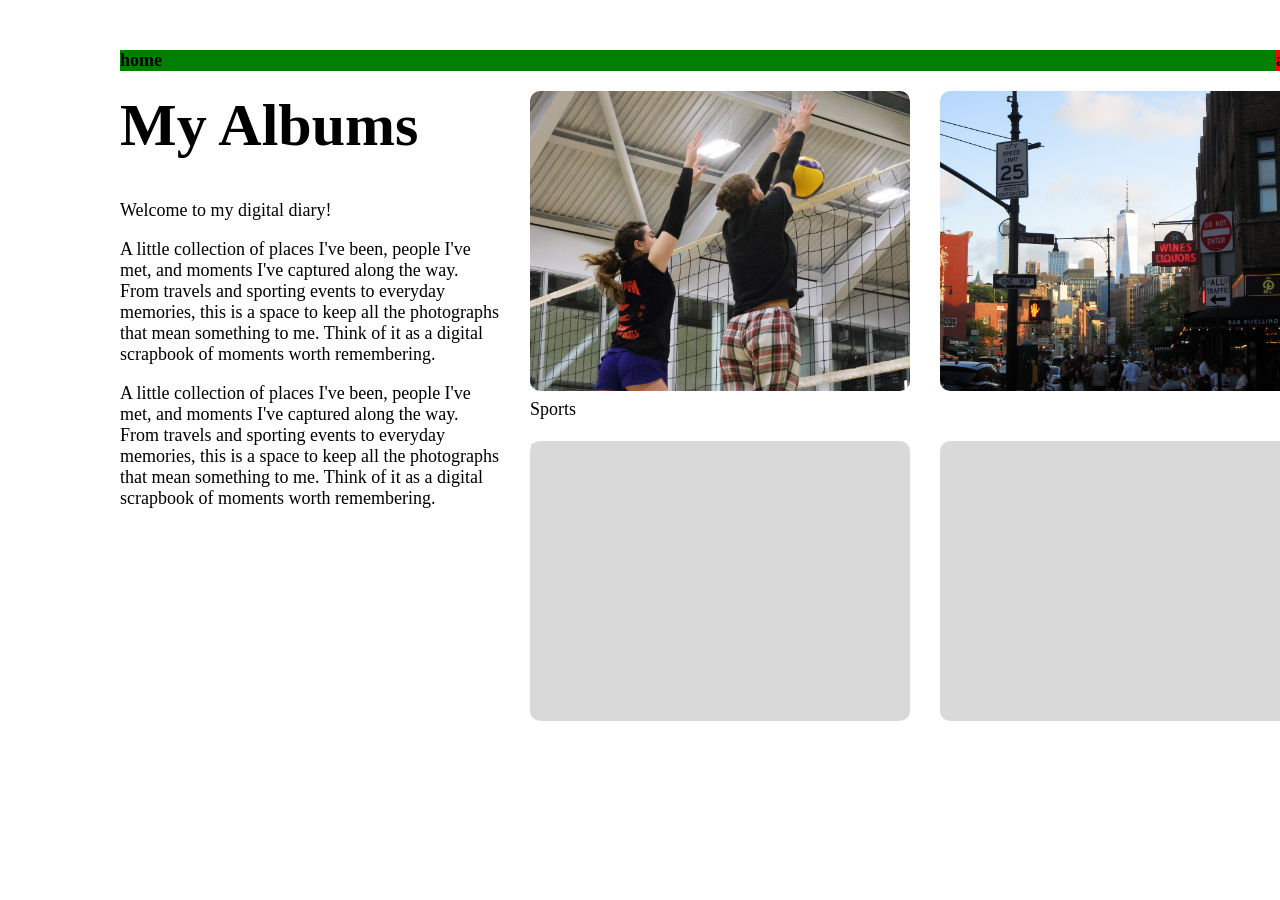
<file: index.html>
<!DOCTYPE html>
<html lang="en-ca">
  <head>
    <title> Assignment 3: Personal Webpage Design and Implementation </title>
    <meta charset="utf-8">
    <!-- Made by Lauren Eng -->

    <!-- Link style sheet -->
    <link rel="stylesheet" href="main-style.css">
    <link rel="stylesheet" href="navbar-style.css">

  </head>
  <body>

    <ul class="navbar">
      <li><a href="index.html">home</a></li>
      <li><a href="about.html">about</a></li>
    </ul>

    <!-- Overall container -->
    <div class="container">

      <!-- Top Left -->
      <div class="grid-item-tall">
        <h1> My Albums </h1>
        <p>
          Welcome to my digital diary!
        </p>
        <p>
          A little collection of places I've been, people I've met, and moments I've captured along the way. From travels and sporting events to everyday memories, this is a space to keep all the photographs that mean something to me. Think of it as a digital scrapbook of moments worth remembering.
        </p>
        <p>
          A little collection of places I've been, people I've met, and moments I've captured along the way. From travels and sporting events to everyday memories, this is a space to keep all the photographs that mean something to me. Think of it as a digital scrapbook of moments worth remembering.
        </p>
      </div>

      <!-- Top Middle -->
      <div class="grid-item img">
        <a href="sports.html"> <img src="cover-1.jpg" alt="Sports Album Cover"> 
        </a>
        <p style="margin-top: 3px">
          Sports
        </p>
        <p style="margin-top: 20px">
          12
        </p>
      </div>

      <!-- Top Right -->
      <div class="grid-item img">
        <a href="travel.html"> <img src="cover-2.jpg" alt="Travel Album Cover"> 
        </a>
      
      </div>

      <!-- Bottom Left -->
      <div class="grid-item-2">
      
      </div>

      <!-- Bottom Right -->
      <div class="grid-item-2">

      </div>
    </div>
  </body>
</html>
</file>
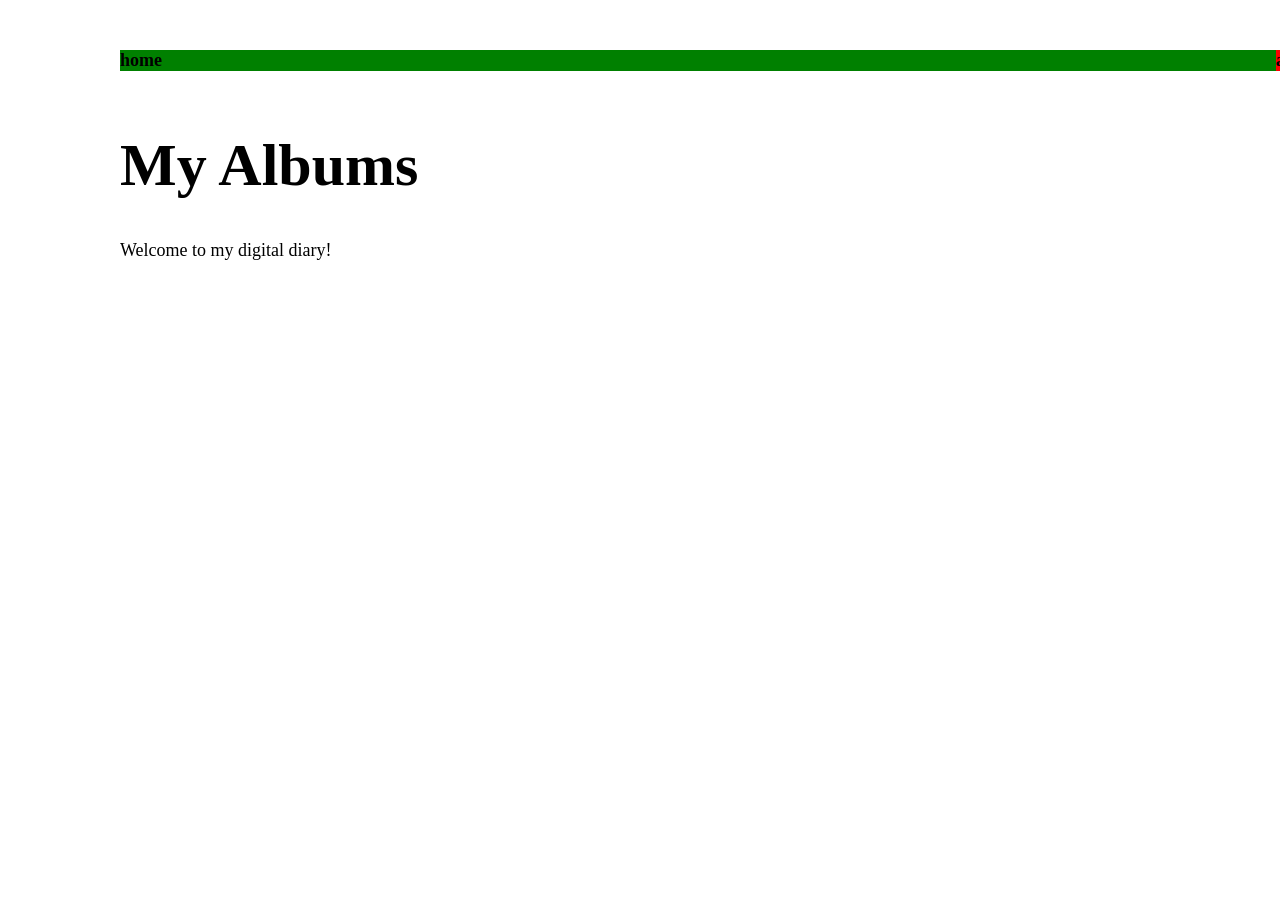
<file: about.html>
<!DOCTYPE html>
<html lang="en-ca">
  <head>
    <title> Assignment 3: Personal Webpage Design and Implementation </title>
    <meta charset="utf-8">
    <!-- Made by Lauren Eng -->

    <!-- Link style sheet -->
    <link rel="stylesheet" href="main-style.css">
    <link rel="stylesheet" href="navbar-style.css">
      
  </head>
  <body>
    
    <ul>
      <li><a href="index.html">home</a></li>
      <li><a href="about.html">about</a></li>
    </ul>
      
    <!-- Overall container -->
    <div class="container">

      <!-- Top Left -->
      <div class="grid-item left-box">
        <h1> My Albums </h1>
        <p>
          Welcome to my digital diary!
        </p>
      </div>

      <!-- Top Middle -->
      <div class="grid-item top-box">

      </div>

      <!-- Top Right -->
      <div class="grid-item top-box">

      </div>
      
      <!-- Bottom Left -->
      <div class="grid-item left-box">

      </div>
      
      <!-- Bottom Middle -->
      <div class="grid-item bottom-box">

      </div>
      
      <!-- Bottom Right -->
      <div class="grid-item bottom-box">

      </div>

    </div>
  </body>
</html>
</file>
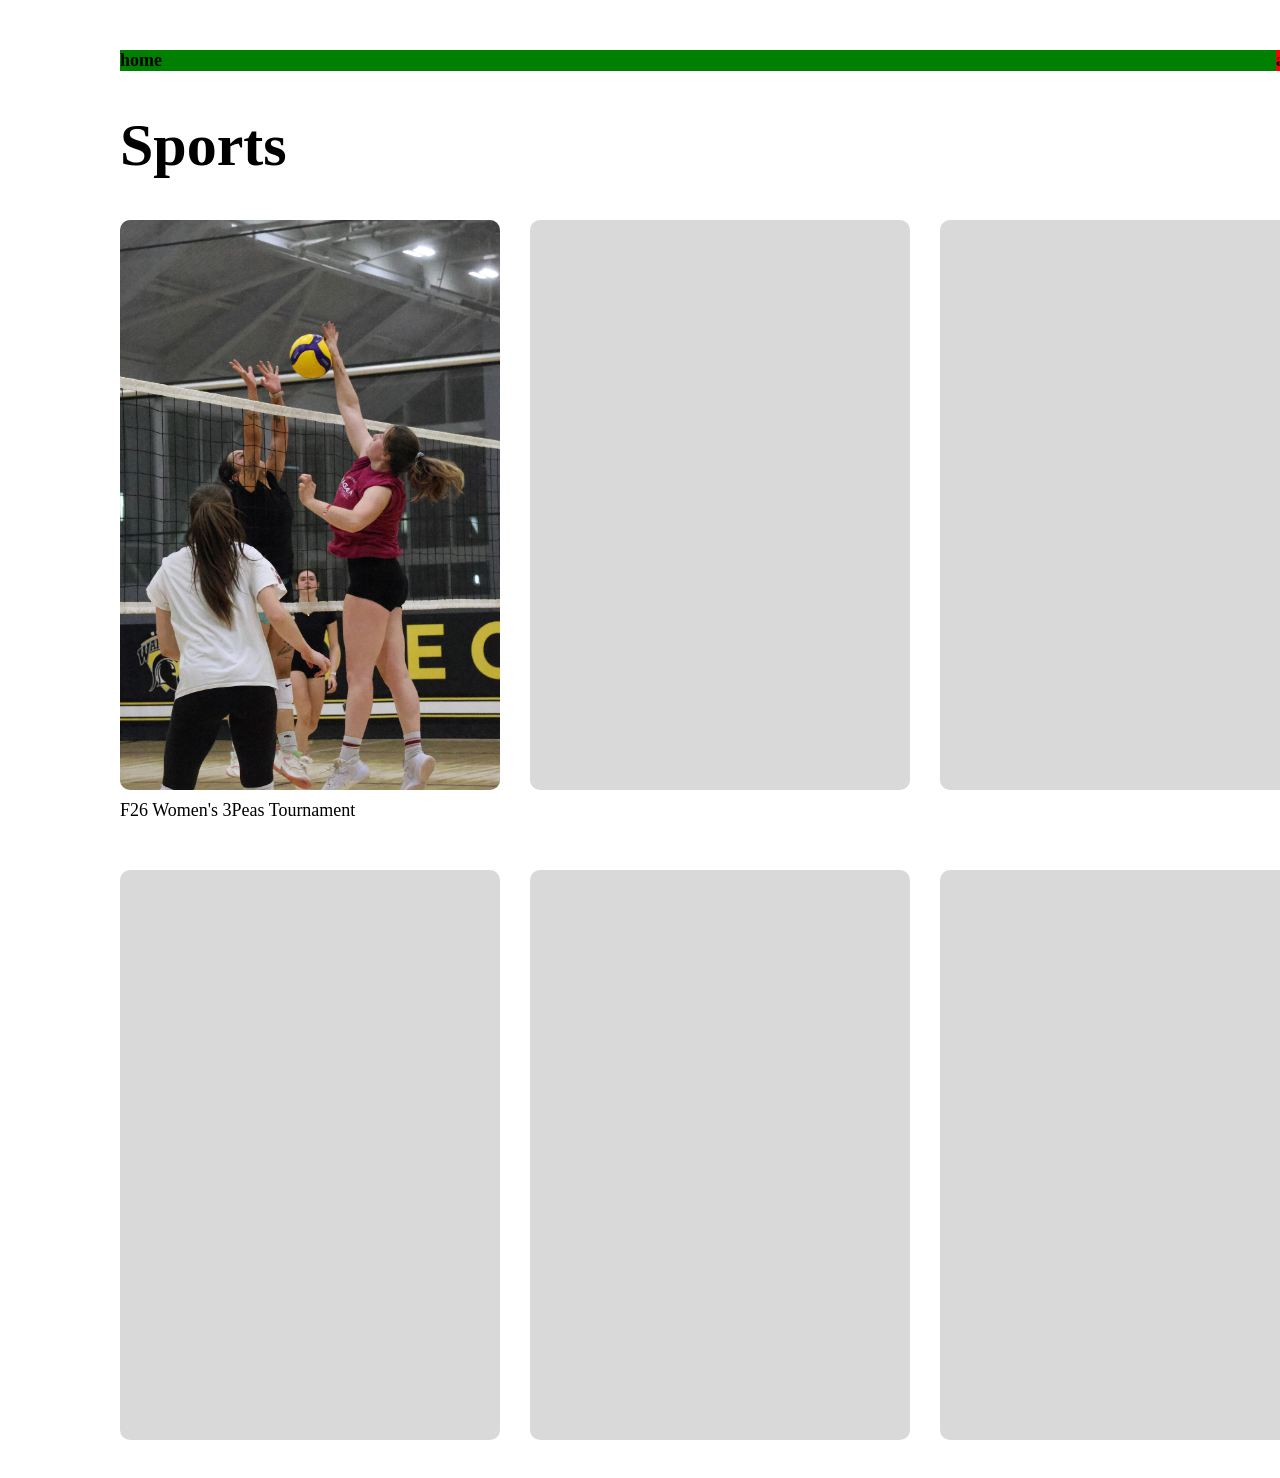
<file: sports.html>
<!DOCTYPE html>
<html lang="en-ca">
  <head>
    <title> Assignment 3: Personal Webpage Design and Implementation </title>
    <meta charset="utf-8">
    
    <!-- Link style sheet -->
    <link rel="stylesheet" href="sports-style.css">
    <link rel="stylesheet" href="navbar-style.css">
    
  </head>
  <body>
    
    <ul class="navbar">
      <li><a href="index.html">home</a></li>
      <li><a href="about.html">about</a></li>
    </ul>
    
    <h1> Sports </h1>
      
    <!-- Overall Top Container -->
    <div class="container-1">
      
      <!-- Top Left -->
      <div class="grid-item">
       <img src="vb-1.jpg" alt="Volleyball Photo 1"> 
        <p style="margin-top: 5px">
          F26 Women's 3Peas Tournament
        </p>
      </div>
      

      <!-- Top Middle -->
      <div class="grid-item">

      </div>

      <!-- Top Right -->
      <div class="grid-item">

      </div>
    </div>
      
     <!-- Overall Bottom Container -->
    <div class="container-2">
      
      <!-- Bottom Left -->
      <div class="grid-item">

      </div>
      
      <!-- Bottom Middle -->
      <div class="grid-item">

      </div>
      
      <!-- Bottom Right -->
      <div class="grid-item">

      </div>
    </div>

  </body>
</html>
</file>
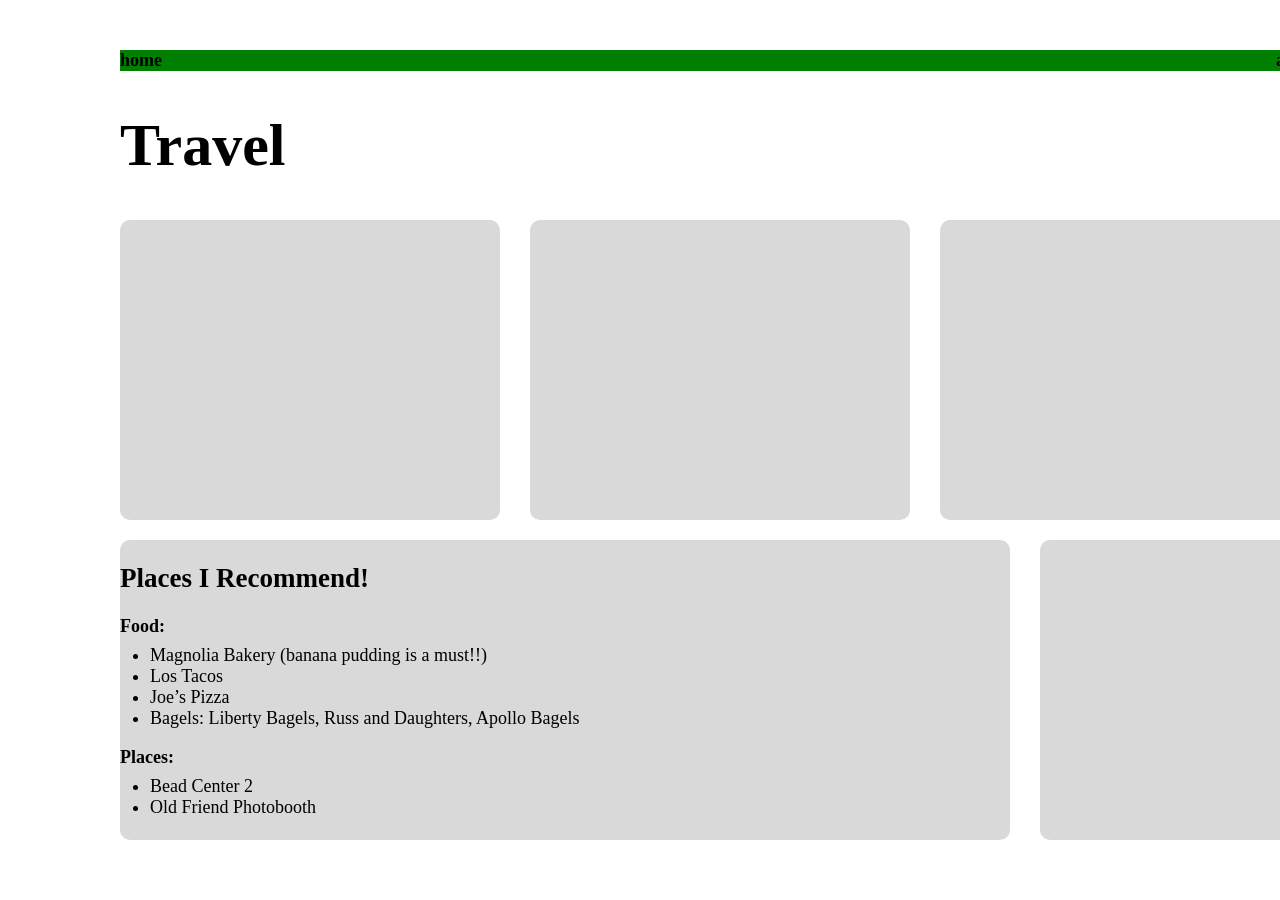
<file: travel.html>
<!DOCTYPE html>
<html lang="en-ca">
  <head>
    <title> Assignment 3: Personal Webpage Design and Implementation </title>
    <meta charset="utf-8">

    <!-- Link style sheet -->
    <link rel="stylesheet" href="travel-style.css">
    <link rel="stylesheet" href="navbar-style.css">
    
  </head>
  <body>
    
    <ul class="navbar">
      <li><a href="index.html">home</a></li>
      <li><a href="about.html">about</a></li>
    </ul>
    
    <h1> Travel </h1>
    
     <!-- Overall Photo Container -->
    <div class="container-2">
      
      <!-- Photo -->
      <div class="grid-item-2">

      </div>
      
      <div class="grid-item-2">

      </div>
      
      <div class="grid-item-2">

      </div>
        
    </div>
    
    <!-- Overall Recommended Container -->
    <div class="container-1">
      
      <!-- Recommended Left Text -->
      <div class="grid-item-tall">
        <h2>
          Places I Recommend!
        </h2>
        <p> <strong> Food: </strong> </p>
        <ul class="recommend">
            <li> Magnolia Bakery (banana pudding is a must!!) </li>
            <li> Los Tacos </li>
            <li> Joe’s Pizza </li>
            <li> Bagels: Liberty Bagels, Russ and Daughters, Apollo Bagels </li>
        </ul>
        
        <p> <strong> Places: </strong> </p>
        <ul class="recommend">
            <li> Bead Center 2 </li>
            <li> Old Friend Photobooth </li>
        </ul>

      </div>

      <!-- Recommended Right Photo -->
      <div class="grid-item-2">
        
      </div>

      </div>
  </body>
</html>
</file>
<file: main-style.css>
body {
        font-size: 18px;
        font-weight: 400;
        font-style: normal;
        text-align: left;
        width: 1200px;
        margin-left: 120px;
        margin-right: 120px;
      }

      h1 {
        font-size: 60px;
        font-weight: 600;
        font-style: normal;
        text-align: left;
      }

      ul {
        font-weight: 600;
        list-style: none;
        margin: 0;
        padding: 0;
        margin-top: 50px; /* was 100 before */
        background-color: green;
        width: 100%;
      }

      li {
        display: inline-block;
        /* how to get it all the way to the right? */
      }

      li:last-child {
        float: right;
        background-color: red;
      }
      
      a {
        text-decoration: none;
        color: black;
      }

      a:hover {
        color: #ffabf5;
      }

      .container {
        display: grid;
        grid-template-columns: 380px 380px 380px;
        grid-template-rows: 50% 50%;
        gap: 30px;
        padding-top: 20px;
        height: 600px;
        /* the container needs a defined height */
      }

      .grid-item-tall {
        grid-row: 1 / -1;
        /* span the full height */
        /* background-color: #D9D9D9; */
        border-radius: 10px;
        height: 600px;
        position: relative;
        top: -40px;
      }

      .grid-item-2 {
        margin-top: 20px;
        background-color: #D9D9D9;
        border-radius: 10px;
      }

      .grid-item img {
        width: 100%;
        border-radius: 10px;
      }
      
     /* .grid-item-sports {
        background-color: black;
        width: 100%;
        border-radius: 10px;
        height: 570px;
      } */
</file>
<file: navbar-style.css>
ul.navbar {
        font-weight: 600;
        list-style: none;
        margin: 0;
        padding: 0;
        margin-top: 50px; /* was 100 before */
        background-color: green;
        width: 100%;
      }

      ul.recommend {
        font-weight: 500;
        list-style: none;
        margin: 0;
        padding-left: 30px;
        margin-top: -10px;
        width: 90%;
        list-style-type: disc;
      }

      li.recommend {
        display: inline-block;
      }

      ul.navbar li { /* ask him to verify because we didn't learn */
        display: inline-block
      }

      ul.navbar li:last-child { /* ask him to verify because we didn't learn */
        float: right;
      }
      
      a {
        text-decoration: none;
        color: black;
      }

      a:hover {
        color: #ffabf5;
      }
</file>
<file: sports-style.css>
body {
        font-size: 18px;
        font-weight: 400;
        font-style: normal;
        text-align: left;
        width: 1200px;
        margin-left: 120px;
        margin-right: 120px;
      }

      h1 {
        font-size: 60px;
        font-weight: 600;
        font-style: normal;
        text-align: left;
      }

      ul {
        font-weight: 600;
        list-style: none;
        margin: 0;
        padding: 0;
        margin-top: 50px; /* was 100 before */
        background-color: green;
        width: 100%;
      }

      li {
        display: inline-block;
        /* how to get it all the way to the right? */
      }

      li:last-child {
        float: right;
        background-color: red;
      }
      
      a {
        text-decoration: none;
        color: black;
      }

      a:hover {
        color: #ffabf5;
      }

      .container-1 {
        display: grid;
        grid-template-columns: 380px 380px 380px;
        gap: 30px;
        height: 600px;
      }
      
       .container-2 {
        display: grid;
        grid-template-columns: 380px 380px 380px;
        margin-top: 50px;
        gap: 30px;
        height: 600px;
      }

      .grid-item {
        background-color: #D9D9D9;
        border-radius: 10px;
        height: 570px;
      }

      .grid-item img {
        width: 100%;
        border-radius: 10px;
        height: 570px;
      }
</file>
<file: travel-style.css>
body {
        font-size: 18px;
        font-weight: 400;
        font-style: normal;
        text-align: left;
        width: 1200px;
        margin-left: 120px;
        margin-right: 120px;
      }

      h1 {
        font-size: 60px;
        font-weight: 600;
        font-style: normal;
        text-align: left;
      }

      ul.navbar {
        font-weight: 600;
        list-style: none;
        margin: 0;
        padding: 0;
        margin-top: 50px; /* was 100 before */
        background-color: green;
        width: 100%;
      }

      ul.recommend {
        font-weight: 500;
        list-style: none;
        margin: 0;
        padding-left: 30px;
        margin-top: -10px;
        width: 90%;
        list-style-type: disc;
      }

      li.recommend {
        display: inline-block;
      }

      ul.navbar li { /* ask him to verify because we didn't learn */
        display: inline-block
      }

      ul.navbar li:last-child { /* ask him to verify because we didn't learn */
        float: right;
      }
      
      a {
        text-decoration: none;
        color: black;
      }

      a:hover {
        color: #ffabf5;
      }

      .container-1 {
        display: grid;
        grid-template-columns: 890px 280px;
        gap: 30px;
        padding-top: 20px;
        height: 200px;
        /* the container needs a defined height */
      }
      
      .container-2 {
        display: grid;
        grid-template-columns: 380px 380px 380px;
        gap: 30px;
        height: 300px;
      }

      .grid-item-tall {
        grid-row: 1 / -1;
        /* span the full height */
        border-radius: 10px;
        height: 300px;
        position: relative;
        /* top: -40px; -> moves left colum up*/
        background-color: #D9D9D9;
      }

      .grid-item-2 {
        background-color: #D9D9D9;
        border-radius: 10px;
      }

      .grid-item img {
        width: 99%;
        border-radius: 10px;
      }
</file>
